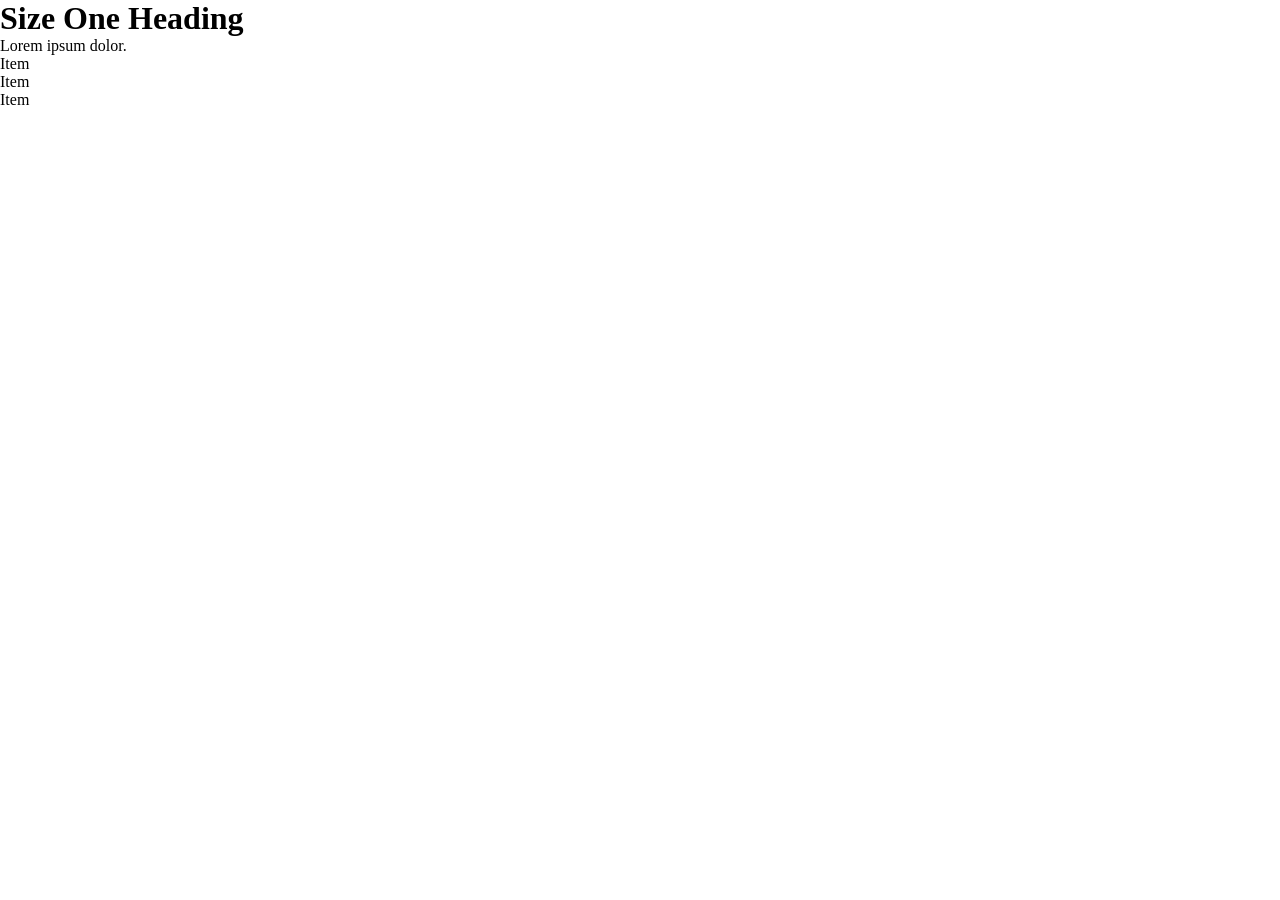
<file: docs/index.html>
<!DOCTYPE html>
<html lang="en">
<head>
    <meta charset="utf-8">
    <meta name="viewport" content="width=device-width, initial-scale=1.0">
    <title>Starter Page</title>
    <link rel="stylesheet" href="starter.css">
</head>
<body>
    <h1>Size One Heading</h1>
    <p>Lorem ipsum dolor.</p>
    <ul>
        <li>Item</li>
        <li>Item</li>
        <li>Item</li>
    </ul>
    <script src="starter.js"></script>
</body>
</html>
</file>
<file: docs/starter.css>
/* Mike Jenkins */
/* Project name */
/* Current date */

/* CSS reset rule */
* {
  margin: 0;
  padding: 0;
  box-sizing: border-box;
}

/* Define CSS variables */
:root {
  --font-size: 16px;
  --aquamarine: rgb(127, 255, 212);
  --white: #fff;

}

ul {list-style-type: circle;}
</file>
